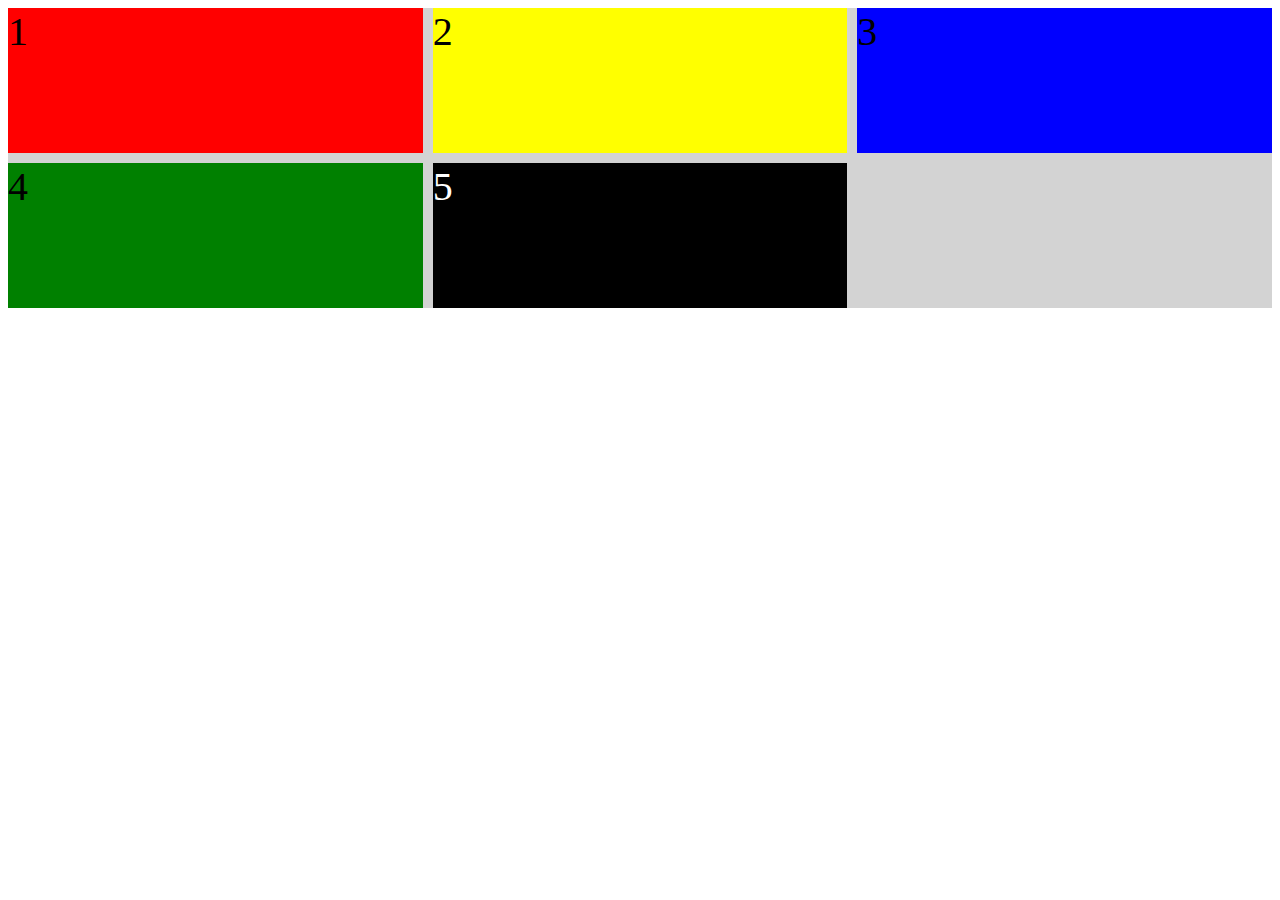
<file: DOM/Day2/Index.html>
<!DOCTYPE html>
<html lang="en">
  <head>
    <meta charset="UTF-8" />
    <meta http-equiv="X-UA-Compatible" content="IE=edge" />
    <meta name="viewport" content="width=device-width, initial-scale=1.0" />
    <link rel="stylesheet" href="Index.css" />
    <title>Document</title>
  </head>
  <body>
    <div class="grid-parent">
      <div class="item1">1</div>
      <div class="item2">2</div>
      <div class="item3">3</div>
      <div class="item4">4</div>
      <div class="item5">5</div>
    </div>
  </body>
</html>
</file>
<file: DOM/Day2/Index.css>
.grid-parent {
  font-size: 40px;
  min-height: 300px;
  width: 100%;
  background: LightGray;
  display: grid;
  grid-template-columns: 1fr 1fr 1fr;
  grid-template-rows: 1fr 1fr;
  grid-gap: 10px;
}
.item1 {
  background-color: red;
}

.item2 {
  background-color: yellow;
}
.item3 {
  background-color: blue;
}
.item4 {
  background-color: green;
}
.item5 {
  background-color: black;
  color: white;
}
</file>
